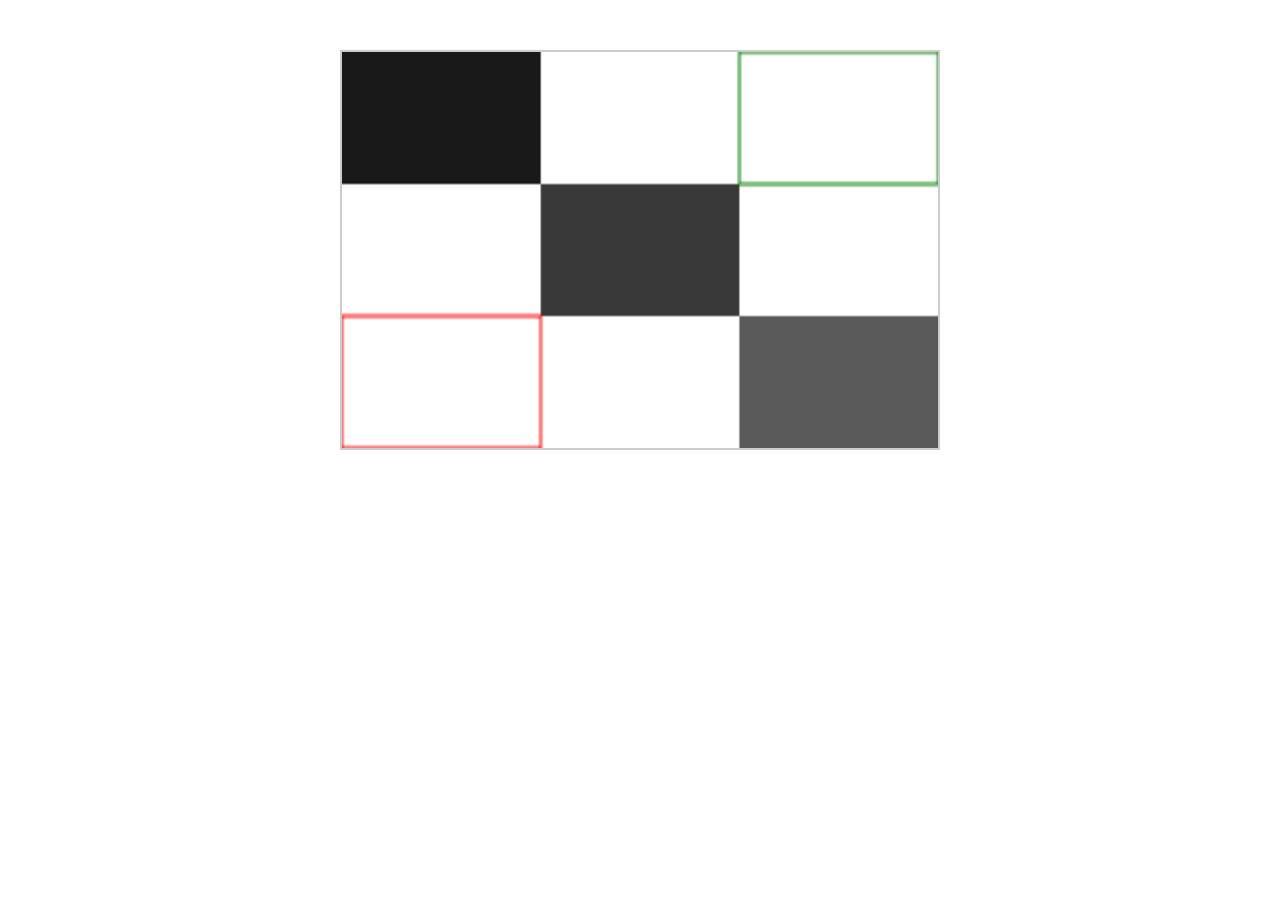
<file: Learning Canvas 1/index.html>
<!DOCTYPE html>
<html id="home" lang="en">

<head>
    <meta charset="UTF-8">
    <title>Document</title>
    <link rel="stylesheet" href="styles/index.css">
    <!--[if lt IE 9]>
    <script src="scripts/html5shiv.min.js"></script>
    <![endif]-->
</head>

<body>
    <canvas id="mycanvas"></canvas>
    <script src="scripts/index.js"></script>
</body>

</html>
</file>
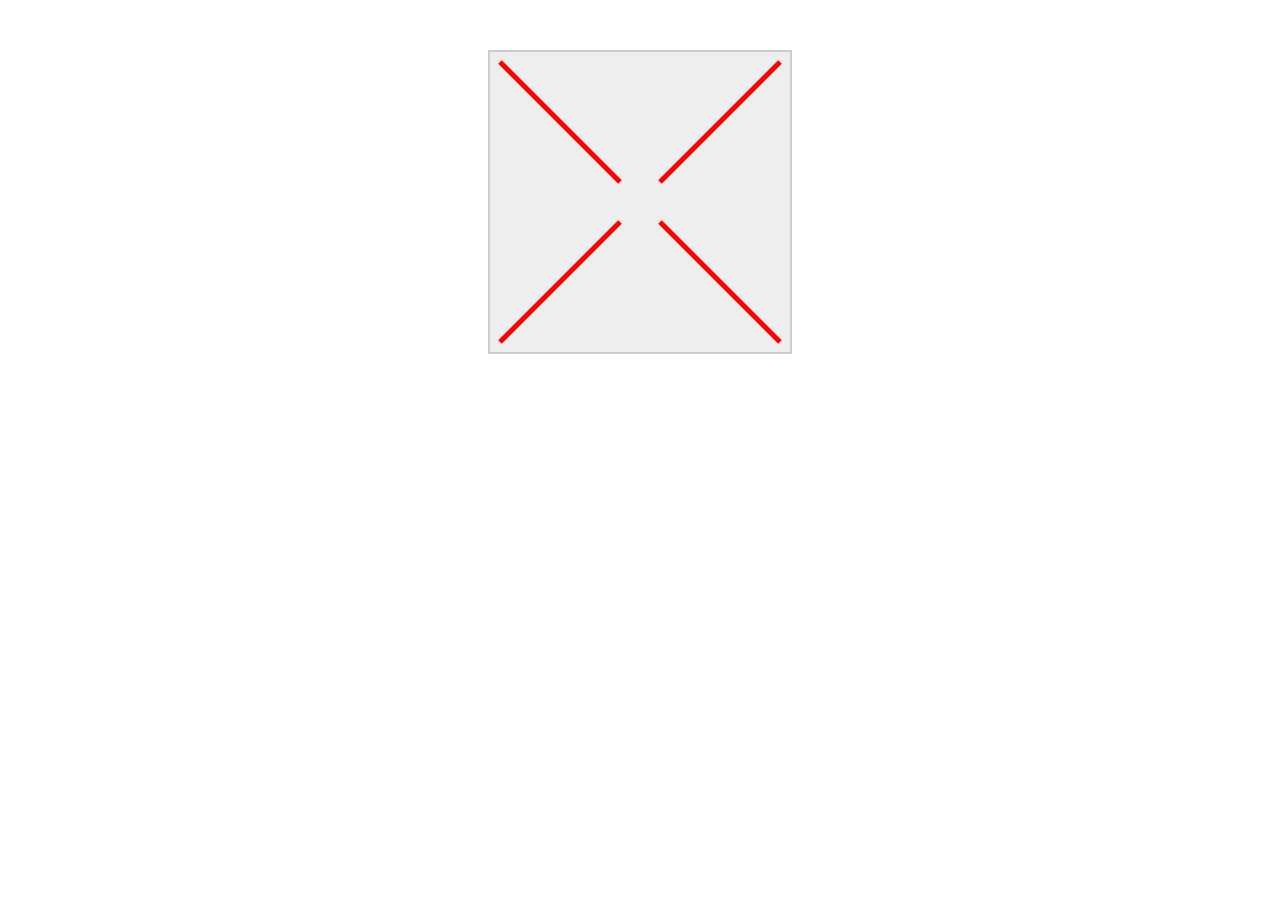
<file: Learning Canvas 3/index.html>
<!DOCTYPE html>
<html id="home" lang="en">

<head>
    <meta charset="UTF-8">
    <title>Document</title>
    <link rel="stylesheet" href="styles/index.css">
    <!--[if lt IE 9]>
    <script src="scripts/html5shiv.min.js"></script>
    <![endif]-->
</head>

<body>
    <canvas width="300" height="300" id="mycanvas"></canvas>
    <script src="scripts/index.js"></script>
</body>

</html>
</file>
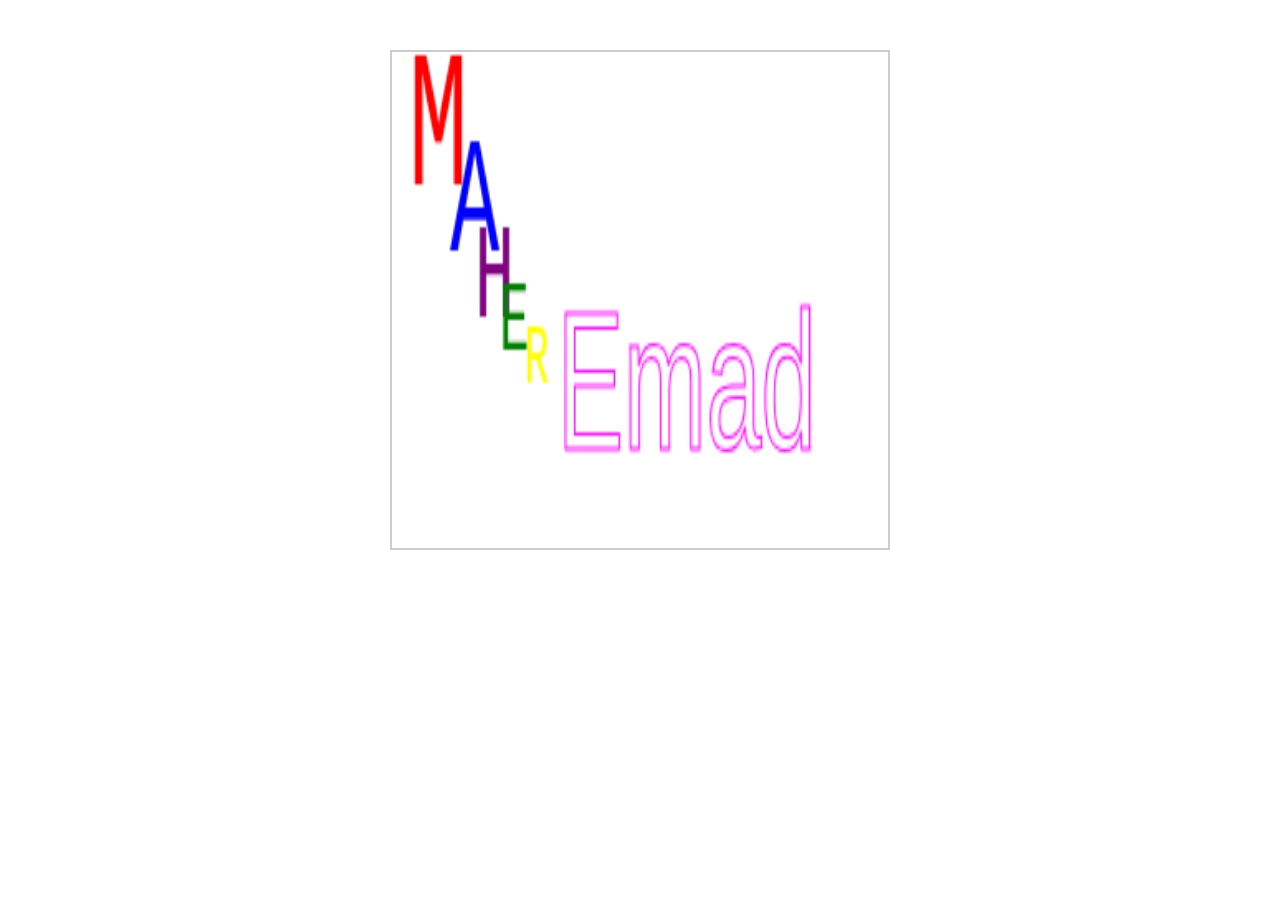
<file: Learning Canvas 4/index.html>
<!DOCTYPE html>
<html id="home" lang="en">

<head>
    <meta charset="UTF-8">
    <title>Document</title>
    <link rel="stylesheet" href="styles/index.css">
    <!--[if lt IE 9]>
    <script src="scripts/html5shiv.min.js"></script>
    <![endif]-->
</head>

<body>
    <canvas id='myCanvas'></canvas>
    <script src="scripts/index.js"></script>
</body>

</html>
</file>
<file: Learning Canvas 1/styles/index.css>
* {
    -webkit-box-sizing: border-box;
    -moz-box-sizing: border-box;
    -o-box-sizing: border-box;
    box-sizing: border-box;
}
</file>
<file: Learning Canvas 3/styles/index.css>
* {
    -webkit-box-sizing: border-box;
    -moz-box-sizing: border-box;
    -o-box-sizing: border-box;
    box-sizing: border-box;
}
</file>
<file: Learning Canvas 4/styles/index.css>
* {
    -webkit-box-sizing: border-box;
    -moz-box-sizing: border-box;
    -o-box-sizing: border-box;
    box-sizing: border-box;
}
</file>
